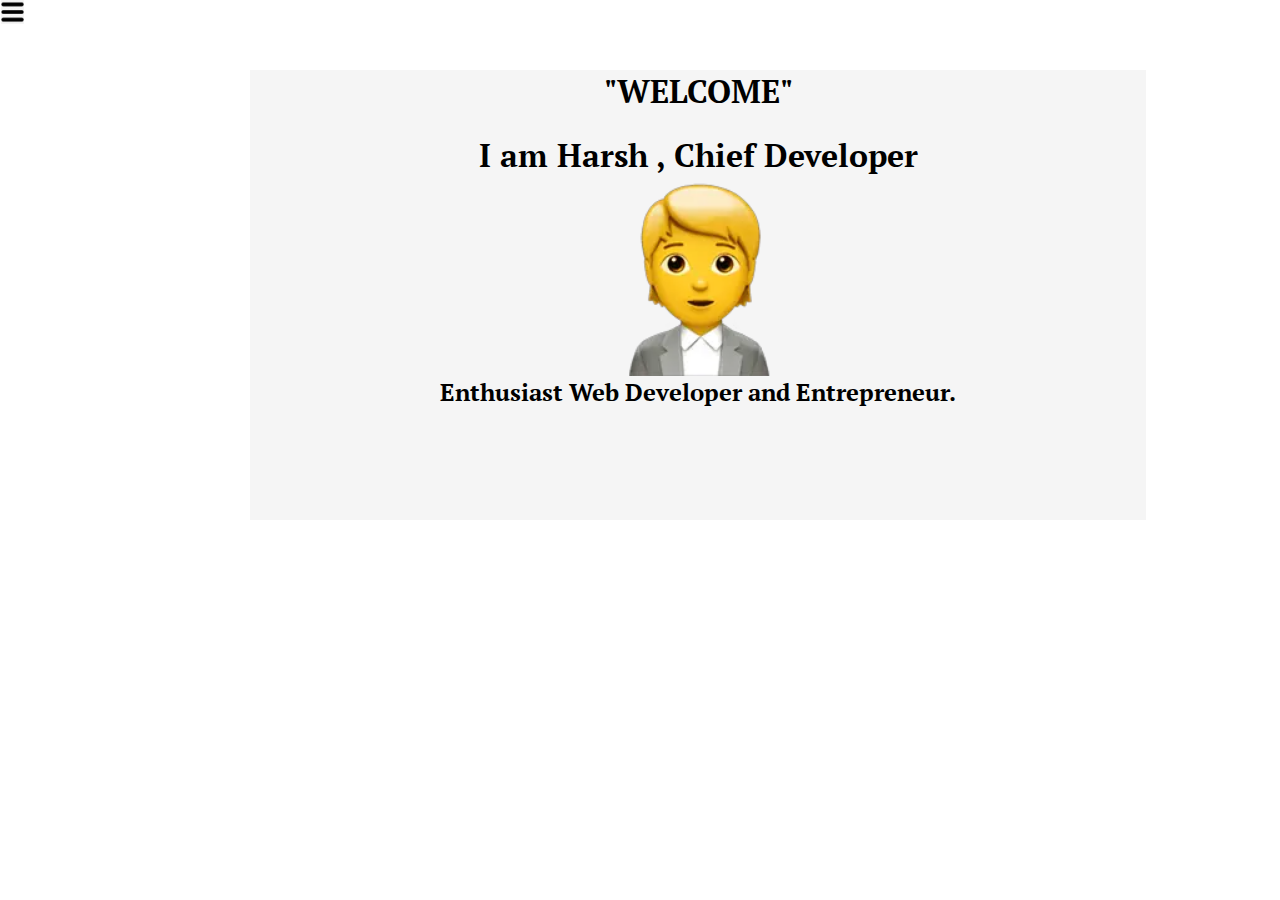
<file: index.html>
<!DOCTYPE html>
<html lang="en">

<head>
    <meta charset="UTF-8">
    <meta http-equiv="X-UA-Compatible" content="IE=edge">
    <meta name="viewport" content="width=device-width, initial-scale=1.0">
    <title>My portfolio</title>
    <link rel="stylesheet" href="style.css">

</head>

<body>
    <div class="container">


        <div class="sidebar sidebar_go">
            <nav>
                <ul>
                    <li><a href="index.html" target="_blank">Home</a></li>
                    <li><a href="service.html" target="_blank">Services</a></li>
                    <li><a href="Contact.html" target="_blank">Contact Me</a></li>
                    <li><a href="Cv.html" target="_blank">CV</a></li>
                    <li><a href="blog.html" target="_blank">Blog</a></li>

                </ul>
            </nav>
        </div>
        <div class="main">
            <div class="hamburger">
                <img class="line" src="line.png" alt="ham" width="23px">
                <img class="cross" src="cross.png" alt="cross" width="23px">
            </div>
            <div class="infocontainer">
                <div class="devinfo">
                    <h1>"WELCOME"</h1><br>
                    <h1>I am Harsh , Chief Developer</h1><img src="devpic.webp " height="200px">
                    <h2>Enthusiast Web Developer and Entrepreneur.</h2>
                </div>
            </div>
        </div>
    </div>

    <script src="script.js"></script>
</body>

</html>
</file>
<file: style.css>
@import url('https://fonts.googleapis.com/css2?family=Gloock&display=swap');
@import url('https://fonts.googleapis.com/css2?family=PT+Serif&display=swap');
@import url('https://fonts.googleapis.com/css2?family=Playfair+Display&display=swap');

* {
    margin: 0;
    padding: 0;
}

.sidebar {
    /* background-color: aqua; */
    background-color: lightgray;
    width: 244px;
    height: 100vh;
    font-family: 'Gloock', serif;
    position: fixed;
    /* position: fixed;
    overflow: hidden; */
    transition: transform 0.25s ease-in;
}

.sidebar nav {
    height: 100vh;

    /* font-family: 'Gloock', serif; */
}

.sidebar nav li {
    list-style: none;
    font-size: large;
    margin: 25px 0px 0px 0px;
    padding: 30px;
    font-family: 'Playfair Display', serif;
}

.sidebar nav li a {
    font-size: large;
    text-decoration: none;
    color: black;
}

.main {
    /* background-color: yellow; */
    /* transition: transform 0.2s ease-in; */
    width: 70vw;
    font-size: 100%;

}

.container {
    display: flex;
}

.infocontainer {
    width: 70vw;
    background-color: whitesmoke;
    font-family: 'PT Serif', serif;
    height: 50vh;
    margin-top: 70px;
    margin-left: 250px;

}

.devinfo {
    width: inherit;
    display: flex;
    flex-direction: column;
    align-items: center;
}

.sidebar nav li:hover {
    background-color: gray;

}

.contactform {
    font-size: 100%;
    font-family: 'Gloock', serif;
    margin-left: 300px;

}

.contactform h2 {

    text-align: center;
    text-decoration: underline;
    font-size: xx-large;
}

.contactform form {

    margin: 20px;

    padding: 5px;
    background-color: whitesmoke;
    font-size: large;
}

.form-group1 {

    display: flex;
    margin: 20px 0px 20px 10px;
    flex-direction: column;
    justify-content: center;
    align-items: flex-start;
}

#emailHelp {
    font-size: small;
    color: gray;
}

.form-control {
    height: 20px;
    width: 30vw;
    border-radius: 5px;
    font-size: large;
    border-width: 3px;
    font-family: Georgia, 'Times New Roman', Times, serif;
}

.btn {
    margin-top: 10px;
    border-radius: 10px;
    width: 80px;
    color: black;
    background-color: lightgrey;
    font-family: 'Franklin Gothic Medium', 'Arial Narrow', Arial, sans-serif;

}

.blogcontainer {
    display: flex;
    flex-direction: column;
    width: 70vw;
    margin-left: 250px;
}

.blogcontainer h1 {
    text-align: center;
    text-decoration: underline;
    color: darkgrey;
    font-family: 'Gill Sans', 'Gill Sans MT', Calibri, 'Trebuchet MS', sans-serif;
}

.blog_item {
    margin: 25px;
    padding: 25px;
    background-color: whitesmoke;
}

.blog_item h2 {
    font-family: 'Playfair Display', serif;
    background-color: lightgrey;
    width: 15vw;


}

.blog_item p {
    margin: 10px 10px 0px 0px;
    font-size: large;

}

.hamburger {
    position: fixed;
    cursor: pointer;
    left: 1px;
}

.sidebar_go {
    transform: translate(-244px, 0px);
    position: absolute;
}

.cross {

    margin-top: 5px;
    margin-left: 218px;
}

@media(max-width:1000px) {

    .main {
        padding: 50px;
    }

    .infocontainer,
    .blogcontainer,
    .contactform {

        margin: 20px 10px;

    }

}
</file>
